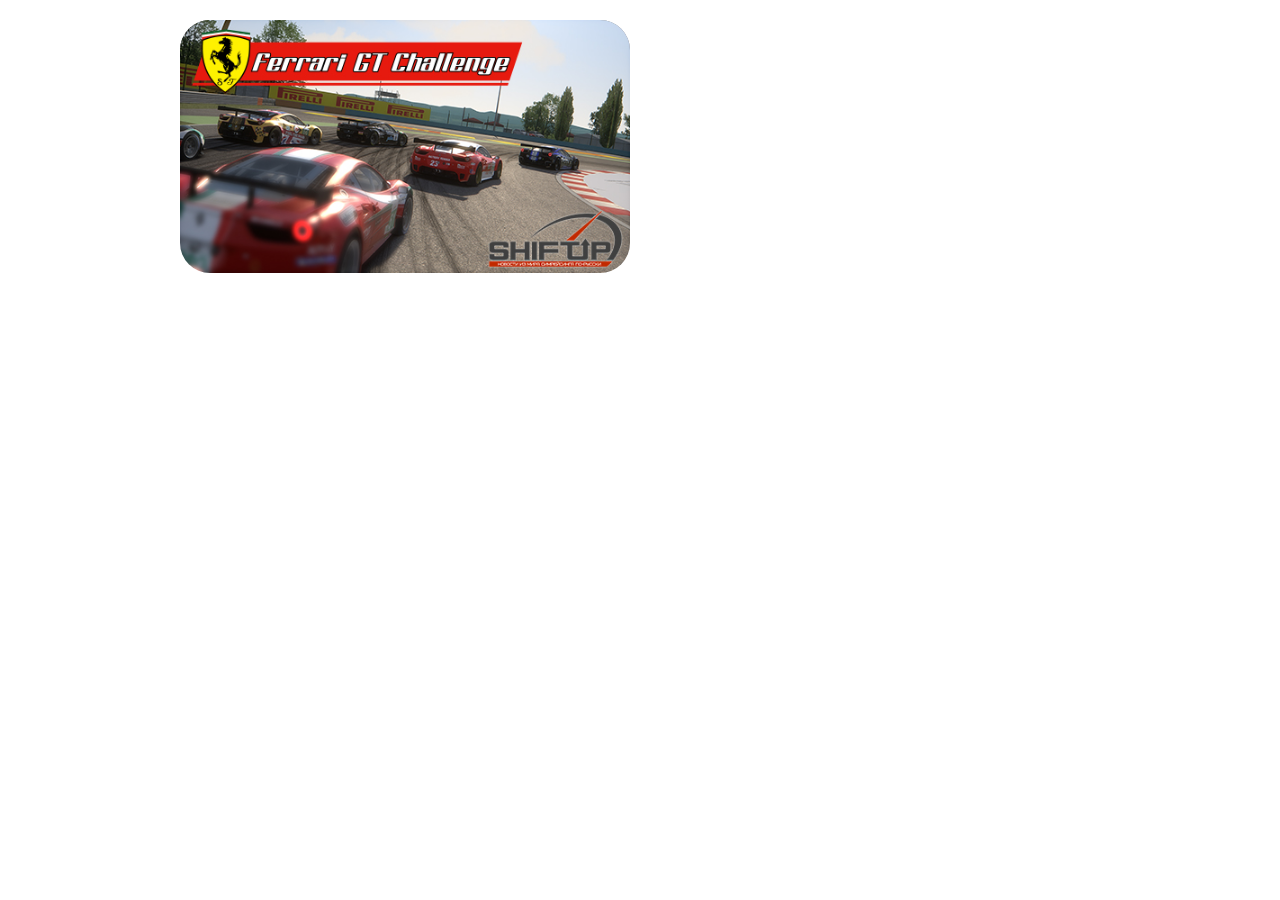
<file: index.html>
<!doctype html>
<html lang="en">
<head>
	<meta charset="UTF-8">
	<title>Чемпионаты</title>
	<meta http-equiv="X-UA-Compatible" content="IE=edge">
	<meta name="viewport" content="width=device-width, initial-scale=1.0"/>
	<meta name="description" content=""/>
	<meta name="keywords" content=""/>
	<link rel="stylesheet" href="css/reset.css"/>
	<link rel="stylesheet" href="css/style.css"/>
	<link rel="stylesheet" href="css/layout.css"/>
	<link rel="shortcut icon" href="favicon.ico"/>
	<!--[if lt IE 9]>
	<script src="http://css3-mediaqueries-js.googlecode.com/svn/trunk/css3-mediaqueries.js"></script>
	<script src="http://html5shim.googlecode.com/svn/trunk/html5.js"></script>
	<![endif]-->
</head>
<body>
<div class="wrap">
	<div class="ba-grid">
		<div class="ba-width-1-2">
			<div class="series-logo">
				<a href="results/fgtc.htm"><img src="img/fgtc.jpg" alt="Ferrari GT Challenge 2014"/></a>
			</div>
		</div>
	</div>
</div>
</body>
</html>
</file>
<file: css/style.css>
body{
	color: white;
	font-family: Arial, sans-serif;
	background: url("http://shiftup.org/wp-content/uploads/2014/09/bg.jpg") fixed no-repeat;
	-webkit-background-size: cover;
	background-size: cover;
}
.wrap{
	width: 960px;
	padding: 20px;
	margin: 0 auto;
}
.box{
	background-color: #dddddd;
	font-size: 20px;
	text-align: center;
	height: 30px;
	line-height: 30px;
	text-shadow: 0 1px 1px #999;
}
.series-logo {
	/*overflow: hidden;*/

}

.series-logo a{
	display: block;
}
.series-logo img{
	width: 100%;
	-webkit-border-radius: 30px;
	-moz-border-radius: 30px;
	border-radius: 30px;
	-webkit-box-shadow: inset 0 10px 0 rgba(0, 0, 0, .5);
	-moz-box-shadow: inset 0 10px 0 rgba(0, 0, 0, .5);
	box-shadow: inset 0 10px 0 rgba(0, 0, 0, .5);
}
</file>
<file: css/layout.css>
/*Clearfix*/

.cf:before, .cf:after {
	content: " "; /* 1 */
	display: table; /* 2 */
}
.cf:after {
	clear: both;
}
.cf {
	*zoom: 1;
}
*, *:after, *:before{
	-webkit-box-sizing: border-box;
	-moz-box-sizing: border-box;
	box-sizing: border-box;
}

/*Grid layout*/

.ba-grid{
	margin-left: -20px;
}
.ba-grid + .ba-grid{
	margin-top: 20px;
}
[class*="ba-width-"]{
	width: 100%;
}
.ba-grid > [class*="ba-width-"]{
	float: left;
	padding-left: 20px;
}

[class*="ba-grid-width-"]{
	margin-left: -20px;
}
[class*="ba-grid-width-"] + [class*="ba-grid-width-"] {
	margin-top: 20px;
}
[class*="ba-grid-width-"] > * {
	float: left;
	padding-left: 20px;
}

/*No padding grid*/

.ba-grid-nopad{
	margin-left: 0;
}
.ba-grid-nopad > [class*="ba-width-"]{
	padding-left: 0;
}

/*Cols width*/

.ba-width-1-1{
	width: 100%;
}
.ba-width-1-2{
	width: 50%;
}
.ba-width-1-3{
	width: 33.333333%;
}
.ba-width-1-4{
	width: 25%;
}
.ba-width-1-5{
	width: 20%;
}
.ba-width-1-6{
	width: 16.666666%;
}
.ba-width-1-7{
	width: 14.285714%;
}
.ba-width-1-8{
	width: 12.5%;
}
.ba-width-1-9{
	width: 11.111111%;
}
.ba-width-1-10{
	width: 10%;
}
.ba-width-1-11{
	width: 9.090909%;
}
.ba-width-1-12{
	width: 8.333333%;
}
.ba-container-center{
	margin-left: auto;
	margin-right: auto;
}

/*Small grid */

.ba-grid-width-1-2 > * {
	width: 50%;
}
.ba-grid-width-1-3 > * {
	width: 33,333333%;
}
.ba-grid-width-1-4 > * {
	width: 25%;
}
.ba-grid-width-1-5 > * {
	width: 20%;
}
.ba-grid-width-1-6 > * {
	width: 16.666666%;
}
.ba-grid-width-1-7 > * {
	width: 14.285714%;
}
.ba-grid-width-1-8 > * {
	width: 12.5%;
}
.ba-grid-width-1-9 > * {
	width: 11.111111%;
}
.ba-grid-width-1-10 > * {
	width: 10%;
}
.ba-grid-width-1-11 > * {
	width: 9.090909%;
}
.ba-grid-width-1-12 > * {
	width: 8.333333%;
}
/*Grid clearfix*/

.ba-grid:before,
.ba-grid:after,
[class*="ba-grid-width-"]:before,
[class*="ba-grid-width-"]:after{
	content: " "; /* 1 */
	display: table; /* 2 */
}
.ba-grid:after,
[class*="ba-grid-width-"]:after{
	clear: both;
}
.ba-grid,
[class*="ba-grid-width-"] {
	*zoom: 1;
}

/*--------------------------------------*/

/*Text align*/

.ba-text-left {
	text-align: left;
}
.ba-text-right {
	text-align: right;
}
.ba-text-center {
	text-align: center;
}

/*Floats*/

.ba-float-left{
	float: left;
}
.ba-float-right{
	float: right;
}
.ba-float-none{
	float: none;
}

/*Vertical Align*/

.ba-vertical-align:before{
	content: "";
	display: inline-block;
	height: 100%;
	vertical-align: middle;
}
[class*="ba-vertical-align-"] {
	display: inline-block;
}
.ba-vertical-align-top{
	vertical-align: top;
}
.ba-vertical-align-middle{
	vertical-align: middle;
}
.ba-vertical-align-bottom{
	vertical-align: bottom;
}

/*Absolute center*/

.ba-relative{
	position: relative;
}
.ba-absolute-center{
	display: block;
	position: absolute;
	top: 0;
	left: 0;
	bottom: 0;
	right: 0;
	margin: auto;
}

/*Circle element*/

.ba-border-circle{
	-webkit-border-radius: 50%;
	-moz-border-radius: 50%;
	border-radius: 50%;
}
/*
$breakpoint-small: 480px; more than 480px
$breakpoint-medium: 768px; more than 768px
$breakpoint-large: 960px; more than 960px
$breakpoint-xlarge: 1220px; more than 1220px
*/
@media (max-width: 479px){
	.ba-grid > [class*='ba-width-small'] + [class*='ba-width-small']{
		margin-top: 20px;
	}
}
@media (max-width: 767px){
	.ba-grid > [class*='ba-width-medium'] + [class*='ba-width-medium']{
		margin-top: 20px;
	}
}
@media (max-width: 959px){
	.ba-grid > [class*='ba-width-large'] + [class*='ba-width-large']{
		margin-top: 20px;
	}
}
@media (max-width: 1219px){
	.ba-grid > [class*='ba-width-xlarge'] + [class*='ba-width-xlarge']{
		margin-top: 20px;
	}
}
@media (min-width: 480px){
	.ba-width-small-1-1{
		width: 100%;
	}
	.ba-width-small-1-2{
		width: 50%;
	}
	.ba-width-small-1-3{
		width: 33.333333%;
	}
	.ba-width-small-1-4{
		width: 25%;
	}
	.ba-width-small-1-5{
		width: 20%;
	}
	.ba-width-small-1-6{
		width: 16.666666%;
	}
}
@media (min-width: 768px){
	.ba-width-medium-1-1{
		width: 100%;
	}
	.ba-width-medium-1-2{
		width: 50%;
	}
	.ba-width-medium-1-3{
		width: 33.333333%;
	}
	.ba-width-medium-1-4{
		width: 25%;
	}
	.ba-width-medium-1-5{
		width: 20%;
	}
	.ba-width-medium-1-6{
		width: 16.666666%;
	}
}
@media (min-width: 960px){
	.ba-width-large-1-1{
		width: 100%;
	}
	.ba-width-large-1-2{
		width: 50%;
	}
	.ba-width-large-1-3{
		width: 33.333333%;
	}
	.ba-width-large-1-4{
		width: 25%;
	}
	.ba-width-large-1-5{
		width: 20%;
	}
	.ba-width-large-1-6{
		width: 16.666666%;
	}
}
@media (min-width: 1220px){
	.ba-width-xlarge-1-1{
		width: 100%;
	}
	.ba-width-xlarge-1-2{
		width: 50%;
	}
	.ba-width-xlarge-1-3{
		width: 33.333333%;
	}
	.ba-width-xlarge-1-4{
		width: 25%;
	}
	.ba-width-xlarge-1-5{
		width: 20%;
	}
	.ba-width-xlarge-1-6{
		width: 16.666666%;
	}
}
</file>
